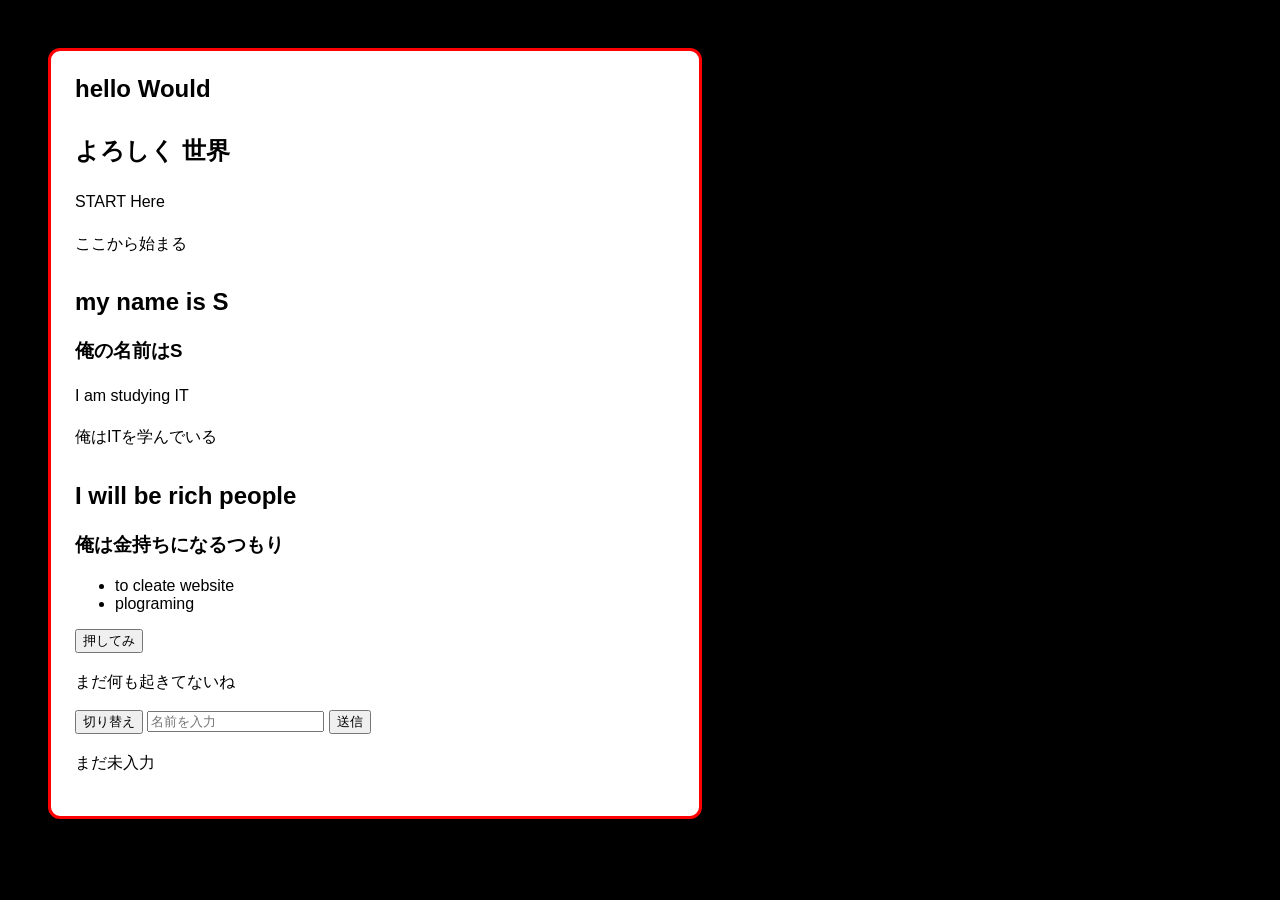
<file: playground/index.html>
<!doctype html>
<html lang="ja">
  <head>
    <meta charset="UTF-8" />
    <meta name="viewport" content="width=device-width, initial-scale=1.0" />
    <title>Document</title>

    <style>
      body {
        font-family: sans-serif;
        background-color: hsl(0, 0%, 0%);
        padding: 40px;
      }
      .container {
        border: 3px solid red;
        max-width: 600px;
        background: white;
        padding: 24px;
        border-radius: 12px;
      }

      h1 {
        margin: 0;
      }

      h2 {
        margin-top: 32px;
        border-bottom: 2px solid #ffffff;
      }

      p {
        line-height: 1.6;
      }
    </style>
  </head>

  <body>
    <!-- TODO:ここからHTML -->
    <div class="container">
      <!-- TODO:文章の書き方 -->
      <section>
        <h1>hello Would</h1>
        <h2>よろしく 世界</h2>

        <p>START Here</p>
        <p>ここから始まる</p>
      </section>

      <!-- TODO:hはタイトル、数は大きさ、ｐが文 -->
      <section>
        <h2>my name is S</h2>
        <h3>俺の名前はS</h3>
        <p>I am studying IT</p>
        <p>俺はITを学んでいる</p>
      </section>

      <section>
        <!-- TODO:liは「・」 -->
        <h2>I will be rich people</h2>
        <h3>俺は金持ちになるつもり</h3>
        <ul>
          <li>to cleate website</li>
          <li>plograming</li>
        </ul>
      </section>

      <!-- TODO:上からのボタン -->
      <button id="btnAlert">押してみ</button>

      <p id="msg">まだ何も起きてないね</p>
      <!-- TODO:切り替えのボタン -->
      <button id="btnToggle">切り替え</button>

      <!--TODO:入力ボタン-->
      <input id="nameInput" type="text" placeholder="名前を入力" />
      <button id="btnSubmit">送信</button>

      <p id="output">まだ未入力</p>

      <!-- TODO:入力リスト　-->
      <ul id="nameList"></ul>
    </div>

    <script>
      // TODO:ここからがJS
      // TODO:上からのボタン
      document.getElementById("btnAlert").onclick = function () {
        alert("ここからがIT人生の始まり");
      };

      //　TODO:切り替えボタン
      let isChanged = false;
      document.getElementById("btnToggle").onclick = function () {
        if (isChanged) {
          document.getElementById("msg").textContent = "変更";
        } else {
          document.getElementById("msg").textContent = "まだ何も起きてないね";
        }
        isChanged = !isChanged;
      };

      //　TODO:入力ボタン
      document.getElementById("btnSubmit").onclick = function () {
        const value = document.getElementById("nameInput").value;
        const output = document.getElementById("output");

        // TODO:入力確認
        if (value === "") {
          output.textContent = "名前を入力";
          output.style.color = "red";
        } else {
          // TODO:重複確認
          const listItems = document.querySelectorAll("#nameList li");
          let isDuplicate = false;

          listItems.forEach((li) => {
            if (li.textContent === value) {
              isDuplicate = true;
            }
          });

          if (isDuplicate) {
            output.textContent = "既に使用されています";
            output.style.color = "red";
            return; // TODO:←ここで処理終了
          }
          //　TODO:ここで、入力されたらリスト追加！
          output.textContent = value;
          output.style.color = "green";

          const li = document.createElement("li");
          li.textContent = value;
          document.getElementById("nameList").appendChild(li);
        }
      };

      //　TODO:ENTERキー送信
      document
        .getElementById("nameInput")
        .addEventListener("keydown", function (e) {
          if (e.key === "Enter") {
            document.getElementById("btnSubmit").click();
          }
        });
    </script>
  </body>
</html>
</file>
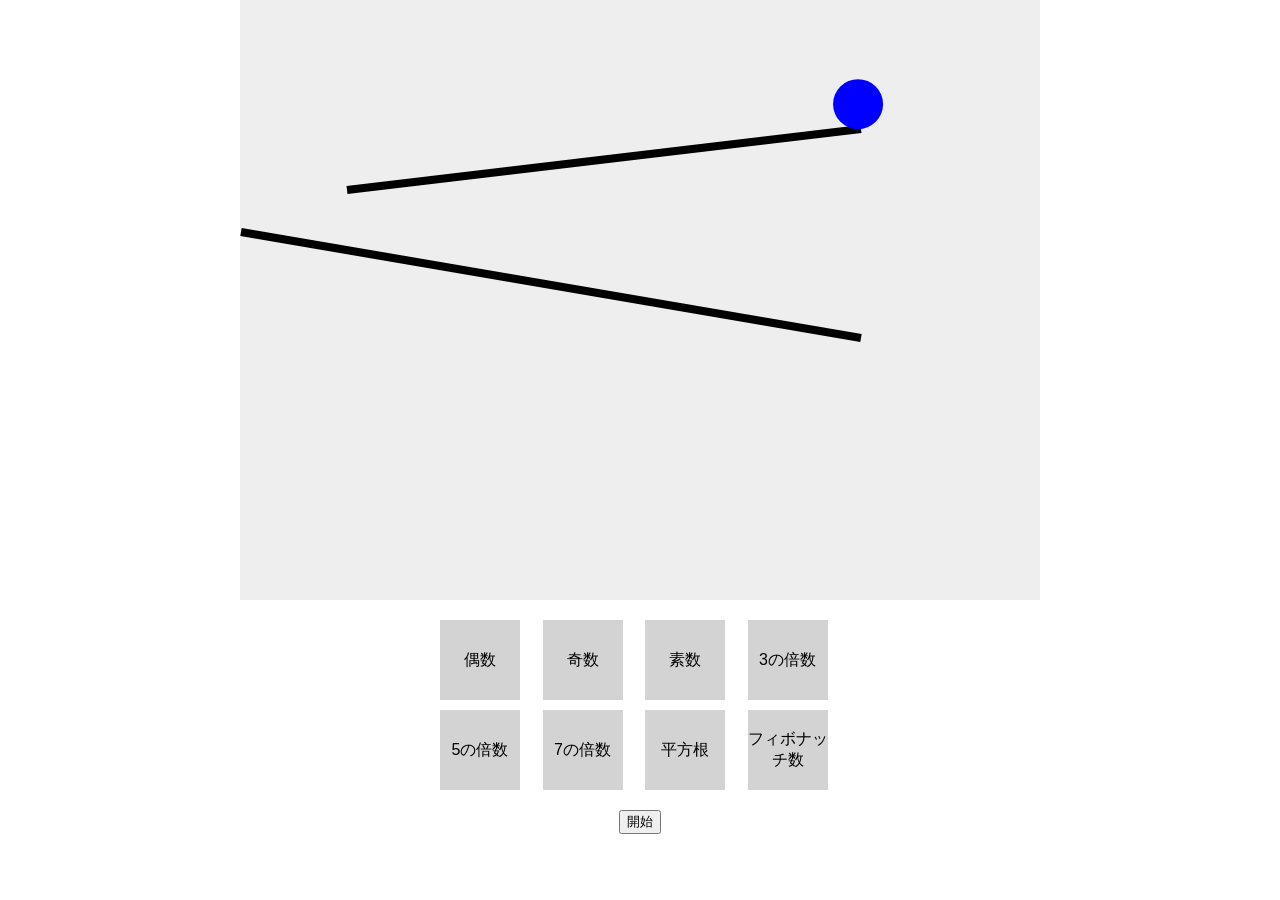
<file: playground/marble/index.html>
<!doctype html>
<html lang="ja">
  <head>
    <meta charset="UTF-8" />
    <title>Marble</title>
    <link rel="stylesheet" href="style.css" />
  </head>

  <body>
    <div class="board">
      <canvas id="game" width="800" height="600"></canvas>
    </div>

    <div class="holes">
      <div id="even" class="hole">偶数</div>
      <div id="odd" class="hole">奇数</div>
      <div id="prime" class="hole">素数</div>
      <div id="three" class="hole">3の倍数</div>
      <div id="five" class="hole">5の倍数</div>
      <div id="seven" class="hole">7の倍数</div>
      <div id="square root" class="hole">平方根</div>
      <div id="fibonacci" class="hole">フィボナッチ数</div>
    </div>

    <button id="start">開始</button>

    <script src="script.js" defer></script>
  </body>
</html>
</file>
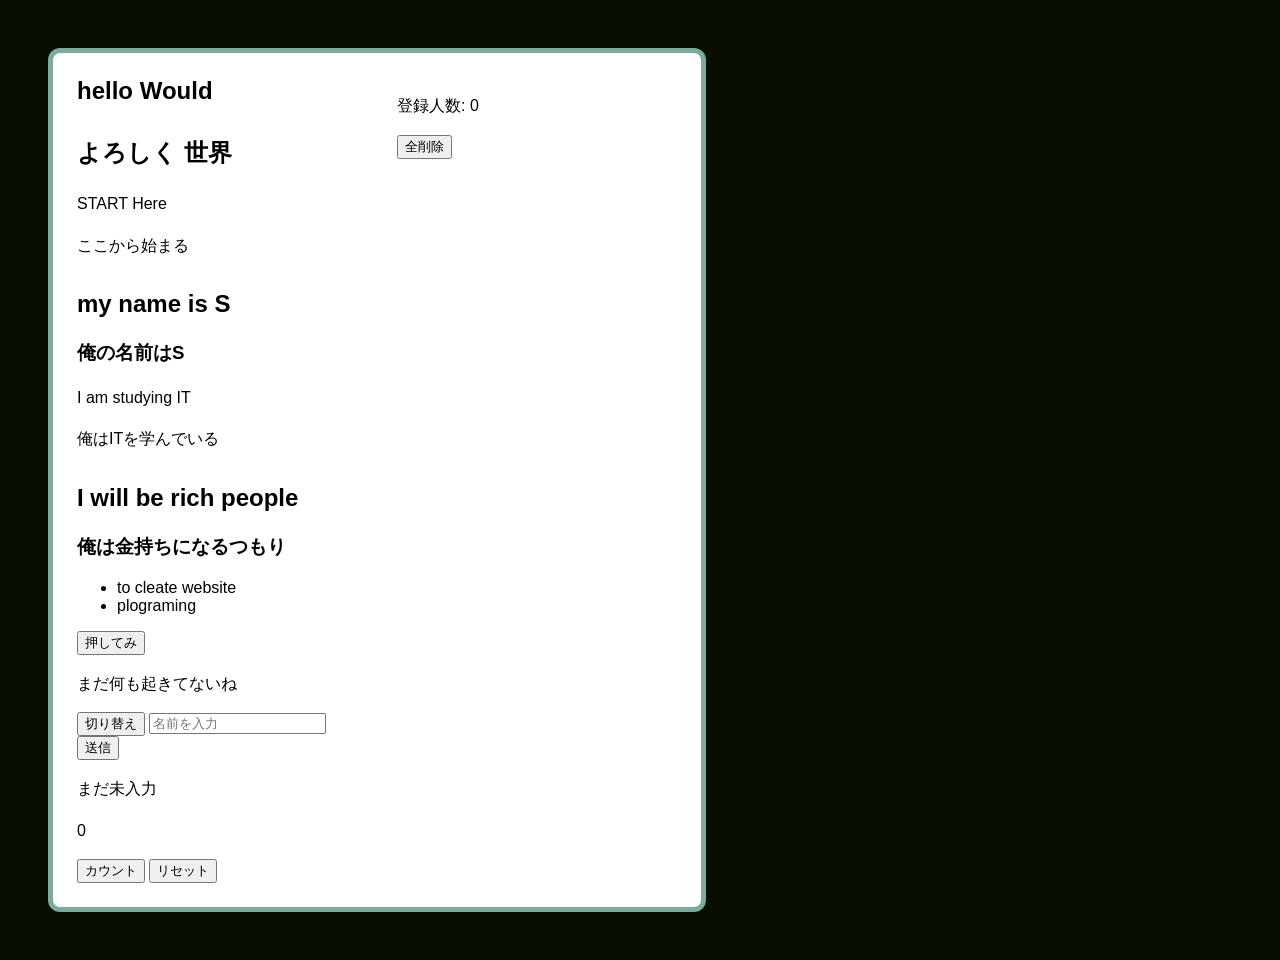
<file: playground/index-After refactor .html>
<!doctype html>
<html lang="ja">
  <head>
    <meta charset="UTF-8" />
    <meta name="viewport" content="width=device-width, initial-scale=1.0" />
    <title>Document</title>

    <style>
      body {
        font-family: sans-serif;
        background-color: hsl(85, 100%, 3%);
        padding: 40px;
      }
      .container {
        border: 5px solid rgba(1, 92, 61, 0.514);
        max-width: 600px;
        background: white;
        padding: 24px;
        border-radius: 12px;
        display: flex;
        gap: 40px;
      }

      .left {
        flex: 1;
      }
      .right {
        flex: 1;
      }

      h1 {
        margin: 0;
      }

      h2 {
        margin-top: 32px;
        border-bottom: 2px solid #ffffff;
      }

      p {
        line-height: 1.6;
      }

      #nameList li {
        display: flex;
        align-items: center;
      }
      #nameList li span {
        flex: 1;
      }
    </style>
  </head>

  <body>
    <!-- TODO:ここからHTML -->
    <div class="container">
      <div class="left">
        <!-- TODO:文章の書き方 -->
        <section>
          <h1>hello Would</h1>
          <h2>よろしく 世界</h2>

          <p>START Here</p>
          <p>ここから始まる</p>
        </section>

        <!-- TODO:hはタイトル、数は大きさ、ｐが文 -->
        <section>
          <h2>my name is S</h2>
          <h3>俺の名前はS</h3>
          <p>I am studying IT</p>
          <p>俺はITを学んでいる</p>
        </section>

        <section>
          <!-- TODO:liは「・」 -->
          <h2>I will be rich people</h2>
          <h3>俺は金持ちになるつもり</h3>
          <ul>
            <li>to cleate website</li>
            <li>plograming</li>
          </ul>
        </section>

        <!-- TODO:上からのボタン -->
        <button id="btnAlert">押してみ</button>

        <p id="msg">まだ何も起きてないね</p>
        <!-- TODO:切り替えのボタン -->
        <button id="btnToggle">切り替え</button>

        <!--TODO:入力ボタン-->
        <input id="nameInput" type="text" placeholder="名前を入力" />
        <button id="btnSubmit">送信</button>

        <p id="output">まだ未入力</p>

        <!-- TODO:カウントボタン　-->
        <p id="counter">0</p>
        <button id="btn">カウント</button>

        <!-- リセットボタン-->
        <button id="resetBtn">リセット</button>
      </div>

      <!-- TODO:入力リスト　-->
      <div class="right">
        <p>登録人数: <span id="count">0</span></p>
        <button id="clearAll">全削除</button>
        <ul id="nameList"></ul>
      </div>
    </div>

    <script>
      // ======表示系===== //
      function showMessage(text, color) {
        const output = document.getElementById("output");
        output.textContent = text;
        output.style.color = color;
      }

      // =====重複確認===== //
      function isDuplicate(value) {
        const items = document.querySelectorAll("#nameList li");
        for (const li of items) {
          if (li.dataset.name === value) {
            return true;
          }
        }
        return false;
      }

      // ======リスト追加===== //
      function addToList(value) {
        const list = document.getElementById("nameList");
        const li = document.createElement("li");
        li.style.display = "flex";
        li.style.alignItems = "center";

        li.dataset.name = value;

        const span = document.createElement("span");
        span.textContent = value;

        // 表示を「さん付け」
        span.textContent = `${value}さん`;

        const editBtn = document.createElement("button");
        editBtn.textContent = "編集";
        editBtn.style.marginLeft = "10px";

        const deleteBtn = document.createElement("button");
        deleteBtn.textContent = "x";
        deleteBtn.style.marginLeft = "20px";

        // =====文字数制限===== //
        const maxLength = 7;
        if (value.length > maxLength) {
          showMessage("長すぎます", "red");
          return;
        }

        // 編集処理
        editBtn.onclick = function () {
          const input = document.getElementById("nameInput");
          input.value = li.dataset.name;
          //　編集確定処理
          document.getElementById("btnSubmit").onclick = function () {
            const newValue = input.value.trim();

            if (newValue === "") {
              showMessage("Please input name", "red");
              return;
            }

            li.dataset.name = newValue;
            span.textContent = `${newValue}さん`;

            showMessage("Update", "green");
            saveList();
            input.value = "";

            // 元の送信処理に戻す
            resetSubmit();
          };
        };

        //　削除処理
        deleteBtn.onclick = function () {
          li.remove();
          updateCount();
          count = 0;
          document.getElementById("counter").textContent = count;
          saveList();
          deleteBtn.style.marginLeft = "5px";
        };

        li.appendChild(span);
        li.appendChild(editBtn);
        li.appendChild(deleteBtn);
        list.appendChild(li);
        saveList();
      }

      // TODO:上からのボタン
      document.getElementById("btnAlert").onclick = function () {
        alert("ここからがIT人生の始まり");
      };

      //　TODO:切り替えボタン
      let isChanged = false;
      document.getElementById("btnToggle").onclick = function () {
        if (isChanged) {
          document.getElementById("msg").textContent = "変更";
        } else {
          document.getElementById("msg").textContent = "まだ何も起きてないね";
        }
        isChanged = !isChanged;
      };

      //　TODO:入力ボタン
      function resetSubmit() {
        document.getElementById("btnSubmit").onclick = function () {
          const input = document.getElementById("nameInput");
          const value = input.value.trim();

          // 空確認
          if (value === "") {
            showMessage("Please input name", "red");
            return;
          }

          // 重複確認
          if (isDuplicate(value)) {
            showMessage("既に使用されています", "red");
            return;
          }

          // OK時
          showMessage("OK", "green");
          addToList(value);
          input.value = "";
          updateCount();
        };
      }

      //　TODO:ENTERキー送信
      document
        .getElementById("nameInput")
        .addEventListener("keydown", function (e) {
          if (e.key === "Enter") {
            document.getElementById("btnSubmit").click();
          }
        });

      // リスト人数
      function updateCount() {
        const items = document.querySelectorAll("#nameList li");
        document.getElementById("count").textContent = items.length;
      }

      //　全削除
      document.getElementById("clearAll").onclick = function () {
        const ok = confirm("本当に削除してもいいですか？");

        if (!ok) return;

        const list = document.getElementById("nameList");
        list.innerHTML = "";
        showMessage("全て削除しました", "green");

        updateCount();
        saveList();
      };

      //　カウント
      let count = 0;

      document.getElementById("btn").onclick = function () {
        count++;
        document.getElementById("counter").textContent = count;
      };

      //　リセット
      document.getElementById("resetBtn").onclick = function () {
        count = 0;
        document.getElementById("counter").textContent = count;
      };

      // ローカル保存
      function saveList() {
        const items = document.querySelectorAll("#nameList li");
        const values = [];

        for (const li of items) {
          values.push(li.dataset.name);
        }

        localStorage.setItem("nameList", JSON.stringify(values));
      }

      //　ローカル保存を呼び出す
      function loadList() {
        const saved = localStorage.getItem("nameList");
        if (!saved) return;

        const values = JSON.parse(saved);

        for (const value of values) {
          addToList(value);
        }
      }
      loadList();
      resetSubmit();
    </script>
  </body>
</html>
</file>
<file: playground/marble/style.css>
body {
  margin: 0;
  text-align: center;
  font-family: sans-serif;
}
.board {
  width: 800px;
  height: 600px;
  background: #eee;
  margin: auto;
  position: relative;
}
canvas {
  background: #eee;
}

/*　make holes layout as grid 4 columns*/
.holes {
  display: grid;
  grid-template-columns: repeat(4, 1fr);
  gap: 10px;
  max-width: 400px;
  margin: 20px auto;
}

/* make square hole center the border */
.hole {
  width: 80px;
  height: 80px;
  background: lightgray;
  display: flex;
  align-items: center;
  justify-content: center;
}

.hole.active {
  background: yellow;
}
</file>
